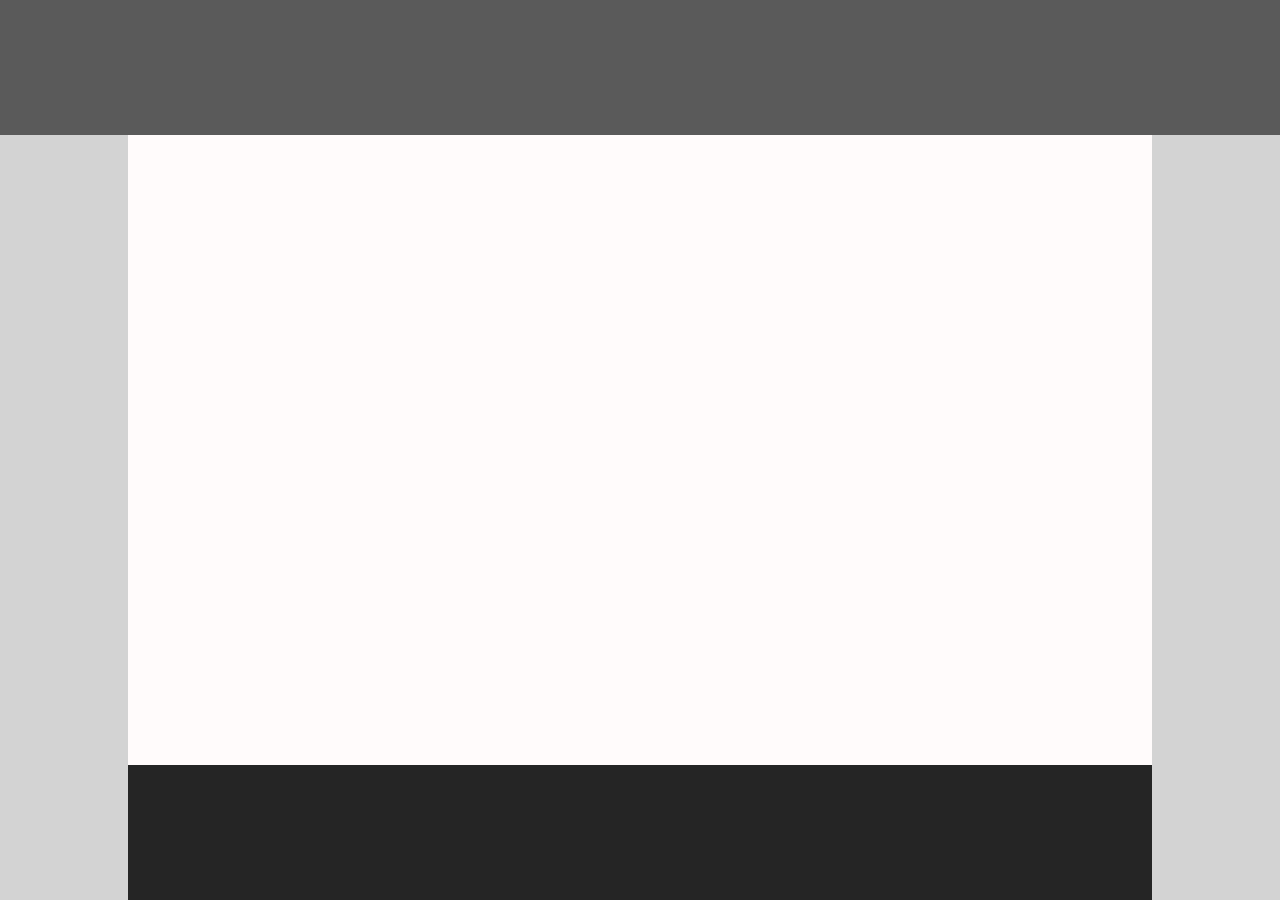
<file: drill-1/index.html>
<!DOCTYPE html>
<html>
    <head>
        <meta charset="utf-8">
        <meta http-equiv="X-UA-Compatible" content="IE=edge">
        <title>
            DrillOne
        </title>
        <meta name="description" content="">
        <meta name="viewport" content="width=device-width, initial-scale=1">
        <link rel="stylesheet" href="index.css">
    </head>
    <body>
        <header>

        </header>
        <section class="main">
            <div class="left">

            </div>
            <main>

            </main>
            <div class="right">

            </div>
        </section>
        <footer>

        </footer>
    </body>
</html>
</file>
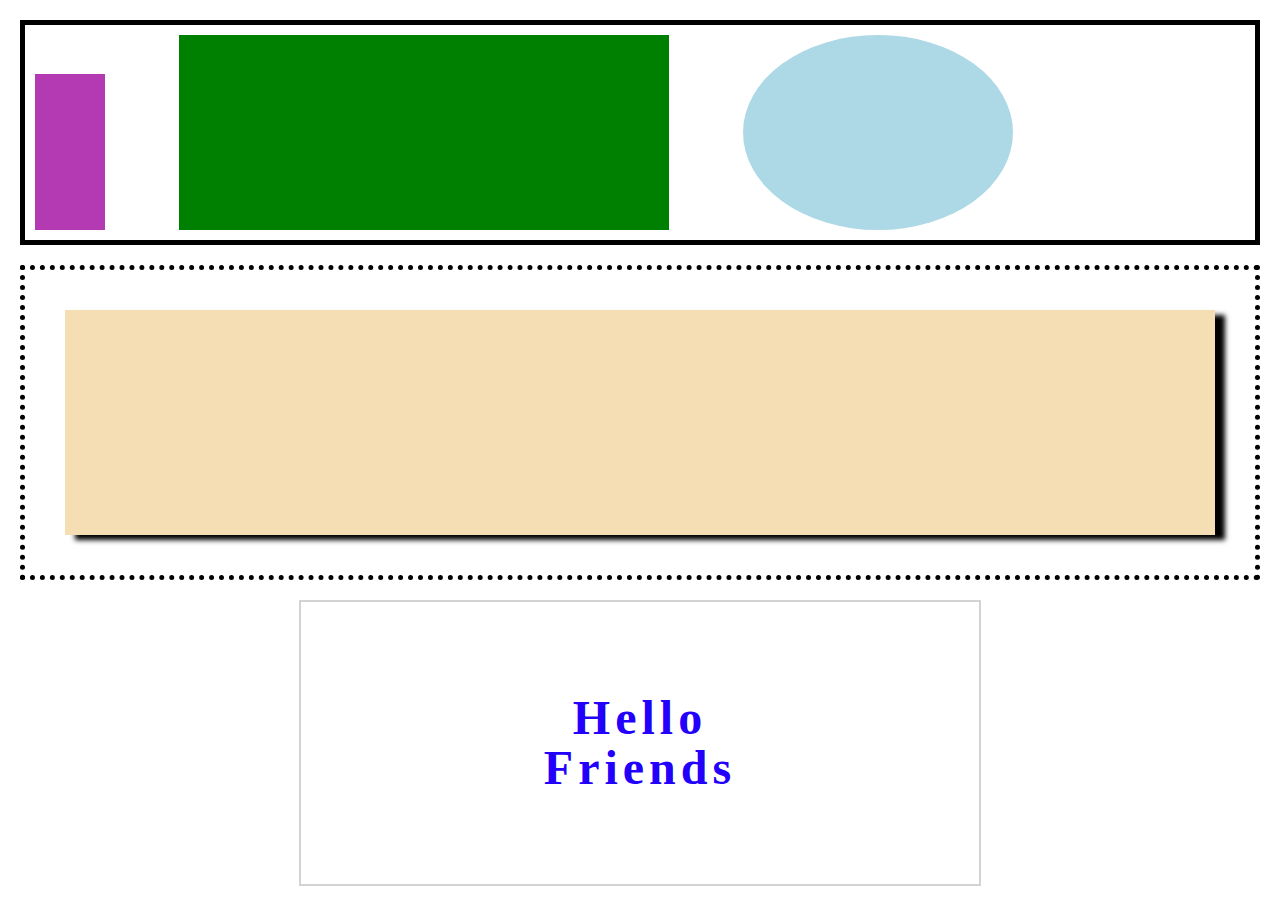
<file: drill-2/index.html>
<!DOCTYPE html>
<html>
    <head>
        <meta charset="utf-8">
        <meta http-equiv="X-UA-Compatible" content="IE=edge">
        <title>
            DrillTwo
        </title>
        <meta name="description" content="">
        <meta name="viewport" content="width=device-width, initial-scale=1">
        <link rel="stylesheet" href="index.css">
    </head>
    <body>
        <div id="container">
            <header>
                <div class="rectangle1"></div>
                <div class="rectangle2"></div>
                <div class="circle"></div>
            </header>

            <main>
                <div class="rectangle--main">

                </div>
            </main>
            
            <section class="bottom">
                <div class="card">
                    <h1>Hello Friends</h1>
                </div>
            </section>
        </div>
    </body>
</html>
</file>
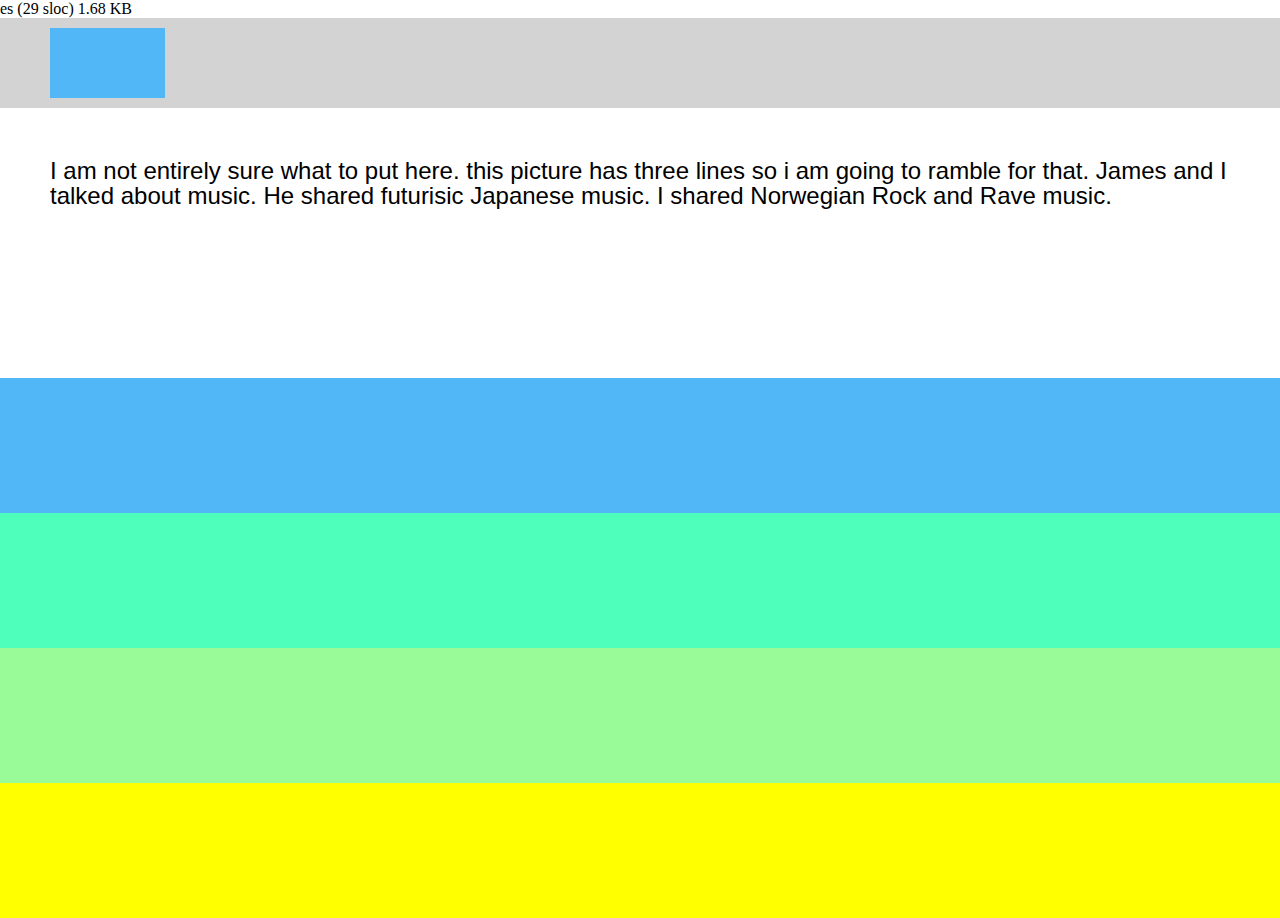
<file: drill-3/index.html>
es (29 sloc)  1.68 KB
  
<!DOCTYPE html>
<html>
    <head>
        <meta charset="utf-8">
        <meta http-equiv="X-UA-Compatible" content="IE=edge">
        <title>
            drill3
        </title>
        <meta name="description" content="">
        <meta name="viewport" content="width=device-width, initial-scale=1">
        <link rel="stylesheet" href="index.css">
    </head>
    <body>
        <header>
            <div class="menu"></div>
        </header>
        
        <main class="section1">
            <h3 class="content">
                I am not entirely sure what to put here. this picture has three lines so i am going to ramble for that. James and I talked about music. He shared futurisic Japanese music. I shared Norwegian Rock and Rave music.
            </h3>
        </main>
        <section class="section2"></section>
        <section class="section3"></section>
        <section class="section4"></section>
        <section class="section5"></section>
    </body>
</html>
</file>
<file: drill-1/index.css>
*{
    box-sizing: border-box;
    margin: 0;
    padding: 0;
}

header{
   height: 15vh;
   width: 100vw;
   background-color: rgb(90, 90, 90); 

}

.main{
    height: 70vh;
    width:100vw; 
}
main{
    width: 80vw;
    height: 100%;
    background-color: rgb(255, 251, 251);
    margin: 0;
    display:inline-block;
}
.left{
    width: 10vw;
    height: calc(100vh - 15vh);
    background-color: lightgray;
    float:left;
}
.right{
    width: 10vw;
    height: calc(100vh - 15vh);
    background-color: lightgray;
    float:right;
}
footer{
    height: 15vh;
    background-color: rgb(37, 37, 37);
    width: 100vw;
}
</file>
<file: drill-2/index.css>
*,html{
    box-sizing: border-box;
    margin: 0;
    padding: 0;
}
body{
    height: 100vh;
    width: 100vw;
}

#container{
    height: 100%;
    width:100%;
    padding: 20px;
}
header{
    padding: 10px 0px 10px 5px;
    height: 25vh;
    width:100%;
    border: 5px solid black;
    
}
.rectangle1, .rectangle2, .circle{
    display:inline-block;
}
.rectangle1{
    margin-left: 5px;
    width: 70px;
    height: 80%;
    background-color: rgb(180, 58, 180);
}
.rectangle2{
    margin-left: 70px;
    width: 40%;
    height: 100%;
    background-color: green;
}

.circle{
    height: 100%;
    width: 22%;
    border-radius: 100%;
    margin-left: 70px;
    background-color: lightblue;
    -webkit-border-radius: 100%;
    -moz-border-radius: 100%;
    -ms-border-radius: 100%;
    -o-border-radius: 100%;
}

main{
    height: 35vh;
    width: 100%;
    margin-top: 20px;
    border: 5px dotted black;
    padding: 40px;
}
.rectangle--main{
    width: 100%;
    height: 100%;
    background-color: wheat;
    box-shadow: 10px 5px 5px black;
}

.card{
    margin-top: 20px;
    width: 55%;
    height: calc(34vh - 20px);
    margin:auto;
    margin-top:20px;
    color: rgb(34, 0, 252);
    border: 2px solid lightgray;
}

.card h1{
    position: relative;
    top:50%;
    left:50%;
    text-align: center;
    transform: translate(-50%, -50%);
    line-height: 50px;
    letter-spacing: 5px;
    width:200px;
    font-family: "Zilla Slab", serif;
    font-size: 3rem;
    -webkit-transform: translate(-50%, -50%);
    -moz-transform: translate(-50%, -50%);
    -ms-transform: translate(-50%, -50%);
    -o-transform: translate(-50%, -50%);
}
</file>
<file: drill-3/index.css>
*{
    box-sizing: border-box;
    margin: 0;
    padding: 0;
}

body{
    width: 100vw;
    height: 100vh;
}
header{
    width: 100%;
    height: 10vh;
    background-color: lightgray;
    padding-top:10px;
    padding-bottom:10px;
}

.menu{
    width: 9%;
    height: 100%;
    margin-left: 50px;
    background-color: rgb(81, 183, 247);
}

.section1 {
    height: 30vh;
    padding: 50px;
}
.section1 h3{
    font-family: 'Roboto', sans-serif;
    font-weight: 300;
    font-size:1.5rem;
    line-height: 25px;
    width: 100%;
    
    float:left;
}

.section2,.section3,.section4,.section5{
    height: 15vh;
    width: 100%;
}
.section2{
    background-color: rgb(81, 183, 247);
}

.section3{
    background-color: rgb(78, 255, 187);
}
.section4{
    background-color: palegreen;
}
.section5{
    background-color: yellow;
}
</file>
